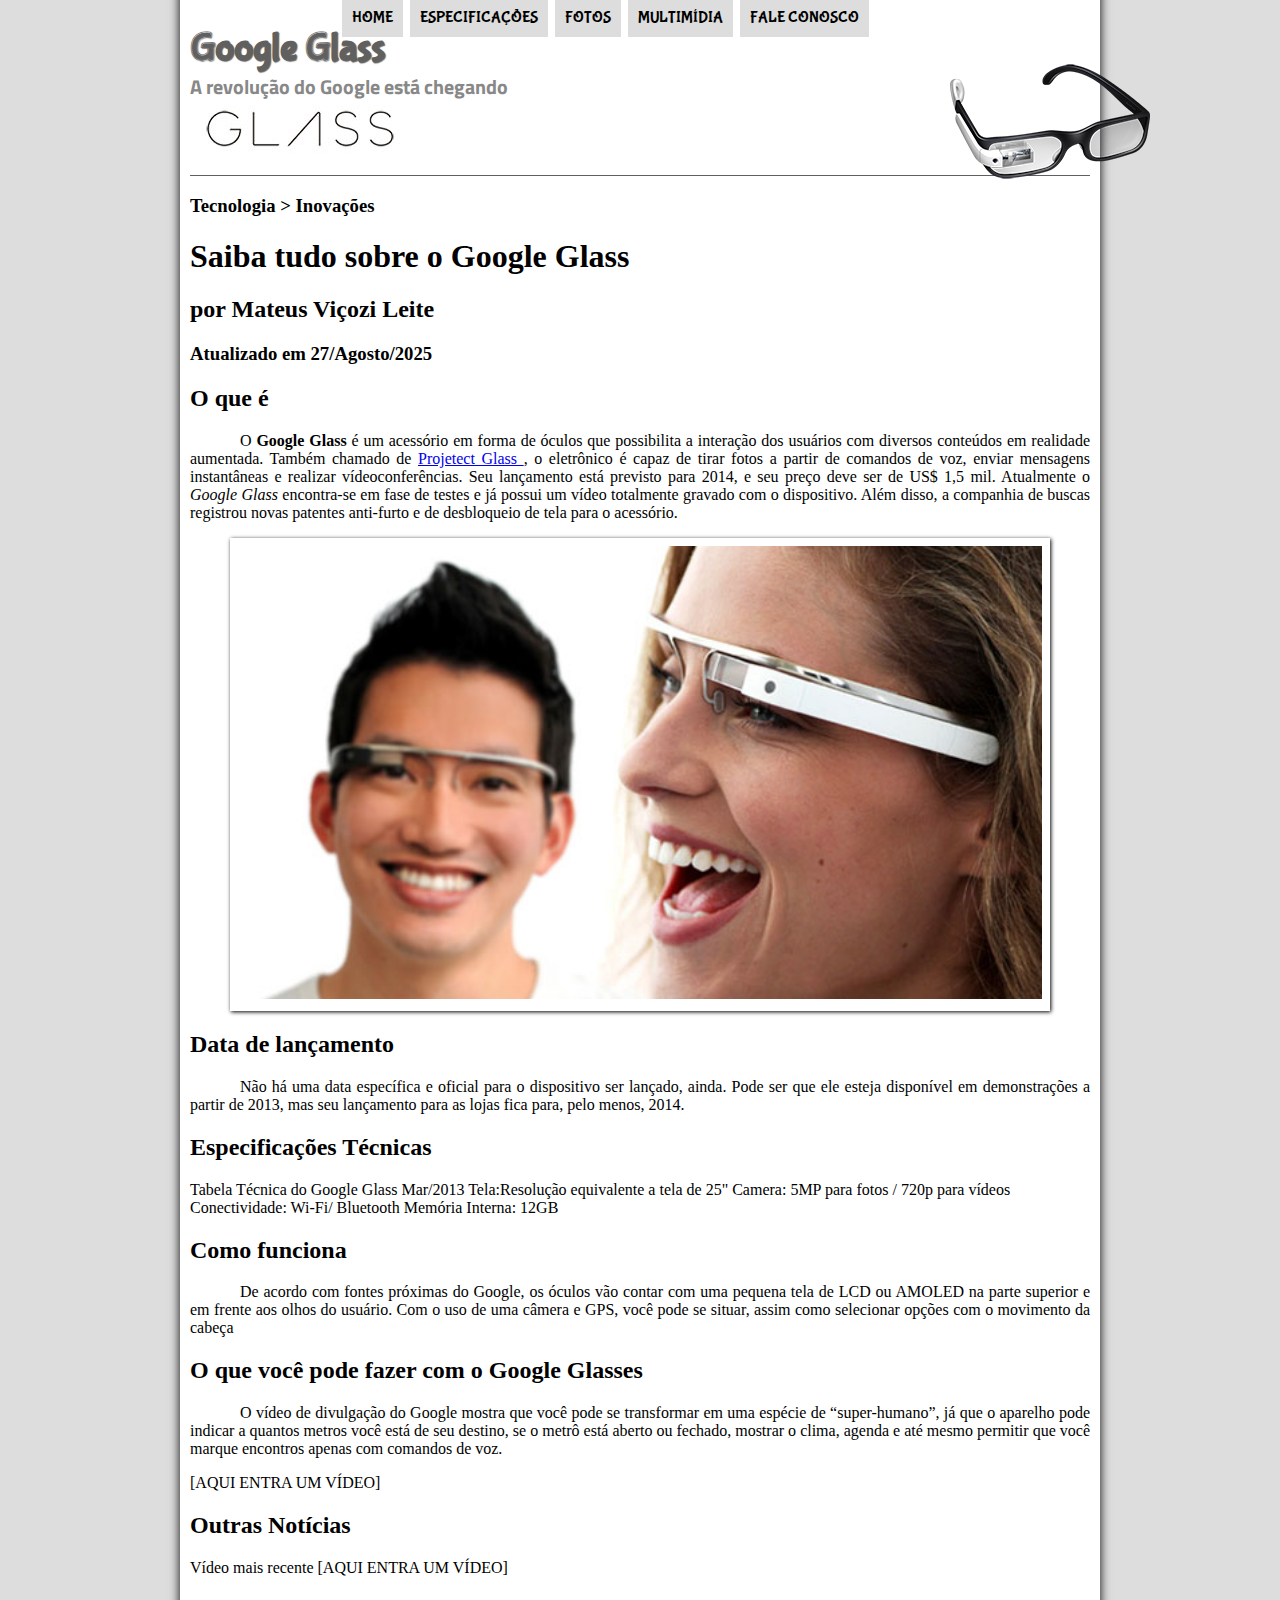
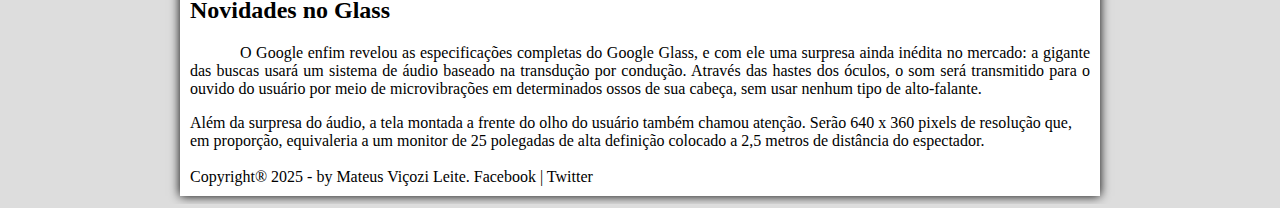
<file: HTML/glass/projeto-glass-html5/index.html>
<!DOCTYPE html>   <!-- Define o tipo de documento como HTML5 -->
<html lang="pt-br">   <!-- Define o idioma principal da página -->
<head>
    <meta charset="UTF-8"> <!-- Define a codificação de caracteres -->
    <meta name="viewport" content="width=device-width, initial-scale=1.0"> <!-- Responsividade para dispositivos móveis -->
    <title>Tudo sobre Google Glass</title> <!-- Título da aba do navegador -->
<link rel="stylesheet" href="_css/estilo.css"> <!-- Importa o arquivo CSS externo -->
</head>
<body>

<div id="interface"> <!-- Container principal da página -->

    <header id="cabecalho"> <!-- Cabeçalho do site -->
        <hgroup> <!-- Agrupa títulos relacionados -->
            <h1>Google Glass</h1> <!-- Título principal -->
            <h2>A revolução do Google está chegando</h2> <!-- Subtítulo -->
        </hgroup>

        <img id="icone" src="_imagens/glass-oculos-preto-peq.png"/> <!-- Logo ou imagem do cabeçalho -->

        <nav id="menu"> <!-- Menu de navegação -->
            <h1>Menu Principal</h1> <!-- Título do menu (oculto via CSS) -->
            <ul type="disc"> <!-- Lista de links -->
                <li><a href="index.html">Home</a></li> <!-- Link para a página inicial -->
                <li><a href="specs.html">Especificações</a></li> <!-- Link para especificações -->
                <li><a href="fotos.html">Fotos</a></li> <!-- Link para fotos -->
                <li><a href="multimidia.html">Multimídia</a></li> <!-- Link para multimídia -->
                <li><a href="fale-conosco.html">Fale conosco</a></li> <!-- Link para contato -->
            </ul>
        </nav>
    </header>

    <hgroup> <!-- Agrupamento de títulos de seção -->
        <h3>Tecnologia > Inovações</h3> <!-- Seção/categoria -->
        <h1>Saiba tudo sobre o Google Glass</h1> <!-- Título do artigo -->
        <h2>por Mateus Viçozi Leite</h2> <!-- Autor -->
        <h3>Atualizado em 27/Agosto/2025</h3> <!-- Data -->
    </hgroup>


<h2>O que é</h2> <!-- Subtítulo -->
<p>O <span style="font-weight:900;"> Google Glass</span> é um acessório em forma de óculos que possibilita a interação dos usuários com diversos conteúdos em realidade aumentada. Também chamado de <a href="http://glass.google.com" target="_blank"> Projetect Glass </a>,<!-- Link externo abre em nova aba --> o eletrônico é capaz de tirar fotos a partir de comandos de voz, enviar mensagens instantâneas e realizar vídeo&shy;con&shy;ferên&shy;cias<!-- Soft-hyphen quebra de palavra -->. Seu lançamento está previsto para 2014, e seu preço deve ser de US$ 1,5 mil. Atualmente o <em>Google Glass</em> encontra-se em fase de testes e já possui um vídeo totalmente gravado com o dispositivo. Além disso, a companhia de buscas registrou novas patentes anti-furto e de desbloqueio de tela para o acessório.</p>

<figure class="foto-legenda"> <!-- Imagem com legenda -->
    <img src="_imagens/glass-quadro-homem-mulher.jpg"/>
    <figcaption> <!-- Legenda da imagem -->
        <h3>Google Glass</h3>
        <p>Uma nova maneira de ver o mondo. </p>
    </figcaption>
</figure>

<h2>Data de lançamento</h2>
<p>Não há uma data específica e oficial para o dispositivo ser lançado, ainda. Pode ser que ele esteja disponível em demonstrações a partir de 2013, mas seu lançamento para as lojas fica para, pelo menos, 2014.</p>

<h2>Especificações Técnicas</h2>
Tabela Técnica do Google Glass Mar/2013

Tela:Resolução equivalente a tela de 25"
Camera: 5MP para fotos / 720p para vídeos
Conectividade: Wi-Fi/ Bluetooth
Memória Interna: 12GB

<h2>Como funciona</h2>
<p>De acordo com fontes próximas do Google, os óculos vão contar com uma pequena tela de LCD ou AMOLED na parte superior e em frente aos olhos do usuário. Com o uso de uma câmera e GPS, você pode se situar, assim como selecionar opções com o movimento da cabeça</p>

<h2>O que você pode fazer com o Google Glasses</h2>
<p>O vídeo de divulgação do Google mostra que você pode se transformar em uma espécie de “super-<wbr/>humano”, já que o aparelho pode indicar a quantos metros você está de seu destino, se o metrô está aberto ou fechado, mostrar o clima, agenda e até mesmo permitir que você marque encontros apenas com comandos de voz.</p>

[AQUI ENTRA UM VÍDEO]

<h2>Outras Notícias</h2>
Vídeo mais recente

[AQUI ENTRA UM VÍDEO]

<h2>Novidades no Glass</h2>
<p>O Google enfim revelou as especificações completas do Google Glass, e com ele uma surpresa ainda inédita no mercado: a gigante das buscas usará um sistema de áudio baseado na transdução por condução. Através das hastes dos óculos, o som será transmitido para o ouvido do usuário por meio de microvibrações em determinados ossos de sua cabeça, sem usar nenhum tipo de alto-falante.</p>

Além da surpresa do áudio, a tela montada a frente do olho do usuário também chamou atenção. Serão 640 x 360 pixels de resolução que, em proporção, equivaleria a um monitor de 25 polegadas de alta definição colocado a 2,5 metros de distância do espectador.
<br> <!-- Quebra de linha dupla -->
<br/> <!-- Quebra de linha dupla -->

Copyright&reg; 2025 - by Mateus Viçozi Leite.
Facebook | Twitter
</div> <!-- Fim da div interface -->
</body>
</html>
</file>
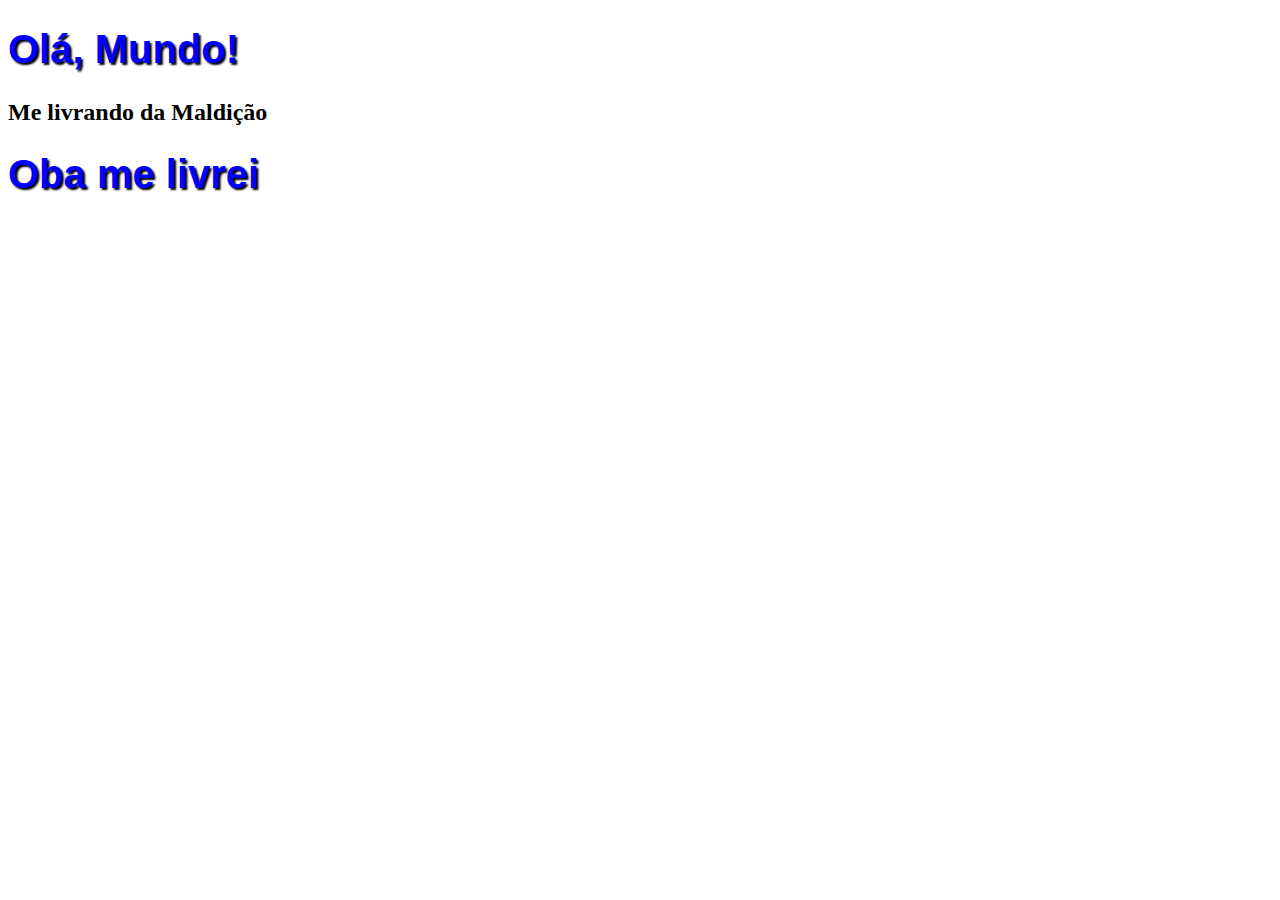
<file: HTML/OLá Mundo.HTML>
<!DOCTYPE html>
<html lang="en">
<head>
    <meta charset="UTF-8">
    <meta name="viewport" content="width=device-width, initial-scale=1.0">
    <title>Projeto Mateus</title>
    <style> 
        h1 {
            font-family: Arial;
            font-size: 30pt;
            color: blue;    
            text-shadow: 2px 2px 2px black;
        }
    </style>
</head>
<body>
    
    <h1> Olá, Mundo! </h1> 
    <h2> Me livrando da Maldição </h2>
    <h1> Oba me livrei </h1>

</body>
</html>
</file>
<file: HTML/glass/projeto-glass-html5/_css/estilo.css>
@charset "UTF8"; /* Define a codificação do arquivo como UTF-8 */
@import url('https://fonts.googleapis.com/css2?family=Titillium+Web:ital,wght@0,200;0,300;0,400;0,600;0,700;0,900;1,200;1,300;1,400;1,600;1,700&display=swap');
@font-face {
    font-family: 'FonteLogo';
    src: url(/HTML/glass/projeto-glass-html5/_fonts/bubblegum-sans-regular.otf);
}
/* ---------- Estilo geral ---------- */
body {
    background-color: #dddddd; /* Cor de fundo da página */
    color: rgba(0, 0, 0,1);  /* Cor do texto padrão (preto) */
}

div#interface {
    width: 900px;
    background-color: white;
    margin: -20px auto 0px auto;
    box-shadow: 0px 0px 10px black;
    padding: 10px 10px 10px 10px;
}

p {
    text-align: justify;  /* Justifica o texto dos parágrafos */
    text-indent: 50px;    /* Recuo na primeira linha do parágrafo */
}
header#cabecalho img#icone {
    position: absolute;
    left: 950px;
    top: 60px;
}
header#cabecalho {
    border-bottom: 1px #606060 solid;
    height: 150px;
    background: url("/HTML/glass/projeto-glass-html5/_imagens/glass-logo-peq.jpg") no-repeat 10px 80px;
}
header#cabecalho {
  font-family: 'FonteLogo', sans-serif;
  h1 {
    font-size: 30pt;
    color: #606060;
    text-shadow: 1px 1px 1px rgba(0, 0, 0, .6);
    padding: 0;
    margin-bottom: 0;
  }

  h2 {
    font-family: "Titillium Web", sans-serif;
    font-size: 15pt;
    color: #888888;
    padding: 0;
    margin-top: 0;
  }
}
/* ---------- Formatação de imagens com legendas ---------- */
figure.foto-legenda {
    position: relative;            /* Permite posicionar o figcaption em relação à imagem */
    border: 8px solid white;       /* Borda branca em volta da imagem */
    box-shadow: 1px 1px 4px black; /* Sombra ao redor da imagem */
}

figure.foto-legenda img {
    width: 100%;  /* Faz a imagem ocupar toda a largura disponível */
    height: 100%; /* Ajusta a altura proporcional à largura */
}

figure.foto-legenda figcaption {
    opacity: 0;                        /* Legenda invisível por padrão */
    position: absolute;                /* Posiciona a legenda em cima da imagem */
    top: 0px;                          /* Começa do topo da imagem */
    background-color: rgba(0,0,0,.4);  /* Fundo preto semitransparente */
    color: white;                      /* Cor do texto da legenda */
    width: 100%;                       /* Legenda cobre toda a largura da imagem */
    height: 100%;                      /* Legenda cobre toda a altura da imagem */
    padding: 10px;                     /* Espaçamento interno da legenda */
    box-sizing: border-box;            /* Inclui o padding dentro do tamanho total */
    transition: opacity 1s;            /* Animação suave de 1s quando aparece/desaparece */
}

figure.foto-legenda:hover figcaption {
    opacity: 1; /* Mostra a legenda quando passa o mouse em cima */
}

/* ---------- Formatação do Menu ---------- */
nav#menu {
    display: block; /* Define o menu como bloco (ocupando largura toda) */
}

nav#menu ul {
    list-style: none;          /* Remove os marcadores da lista */
    text-transform: uppercase; /* Deixa todo o texto em maiúsculo */
    position: absolute;        /* Permite posicionamento livre */
    top: -20px;                /* Move o menu 20px acima */
    left: 300px;               /* Move o menu 300px da esquerda */
}

nav#menu li {
    display: inline-block;               /* Itens em linha, mas ainda tratados como blocos */
    background-color: #dddddd;           /* Fundo cinza claro */
    padding: 10px;                       /* Espaçamento interno */
    margin: 2px;                         /* Espaçamento externo */
    -webkit-transition: background-color 1s; /* Transição suave no Chrome/Safari */
    -o-transition: background-color 1s;      /* Transição suave no Opera */
    transition: background-color 1s;         /* Transição suave em outros navegadores */
}

nav#menu li:hover {
    background-color: #606060; /* Muda a cor de fundo quando passa o mouse */
}

nav#menu h1 {
    display: none; /* Esconde o título do menu (acessibilidade ou SEO) */
}

nav#menu a {
    color: #000000;         /* Links pretos */
    text-decoration: none;  /* Remove o sublinhado dos links */
}

nav#menu a:hover {
    color: #ffffff;            /* Links ficam brancos no hover */
    text-decoration: underline; /* Adiciona sublinhado no hover */
}
</file>
